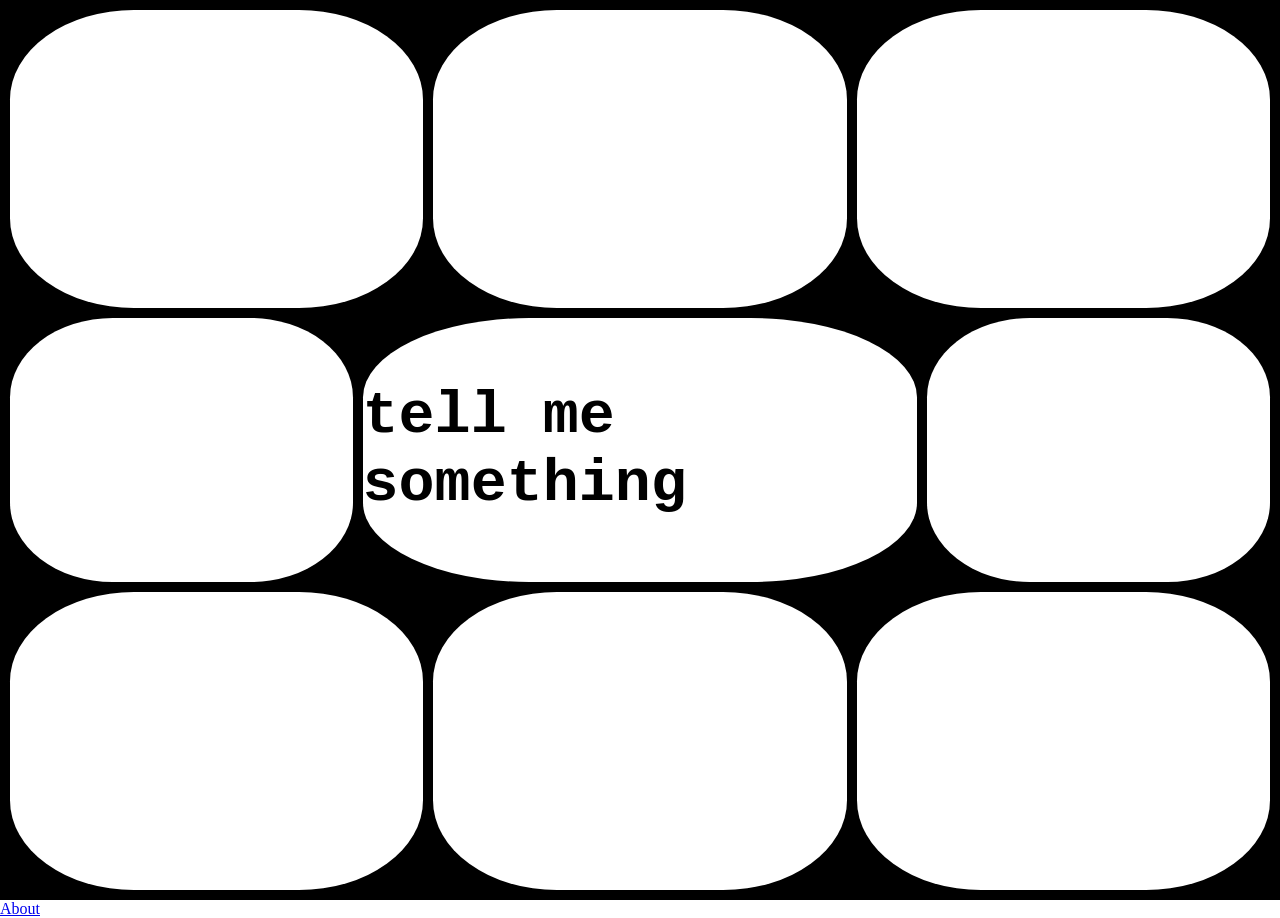
<file: index.html>
<!DOCTYPE html>
<html>
    <head>
        <title>project 2</title>
        <link rel="stylesheet" href="styles.css">
    </head>
    <body>

        <div class="container">
            <div class="top-container">
                <div class="box"></div>
                <div class="box"></div>
                <div class="box"></div>
            </div>
            <div class="middle-container">
                <div class="leftbox"></div>
                <div class="textbox">
                    <h2 id="overlay">tell me something</h2>
                </div>
                <div class="rightbox"></div>
            </div>
            <div class="bottom-container">
                <div class="box"></div>
                <div class="box"></div>
                <div class="box"></div>
            </div>
        </div>

        <script src="speech.js"></script>

        <script src="scripts.js"></script>

        <a href="about.html">About</a>

    </body>
</html>
</file>
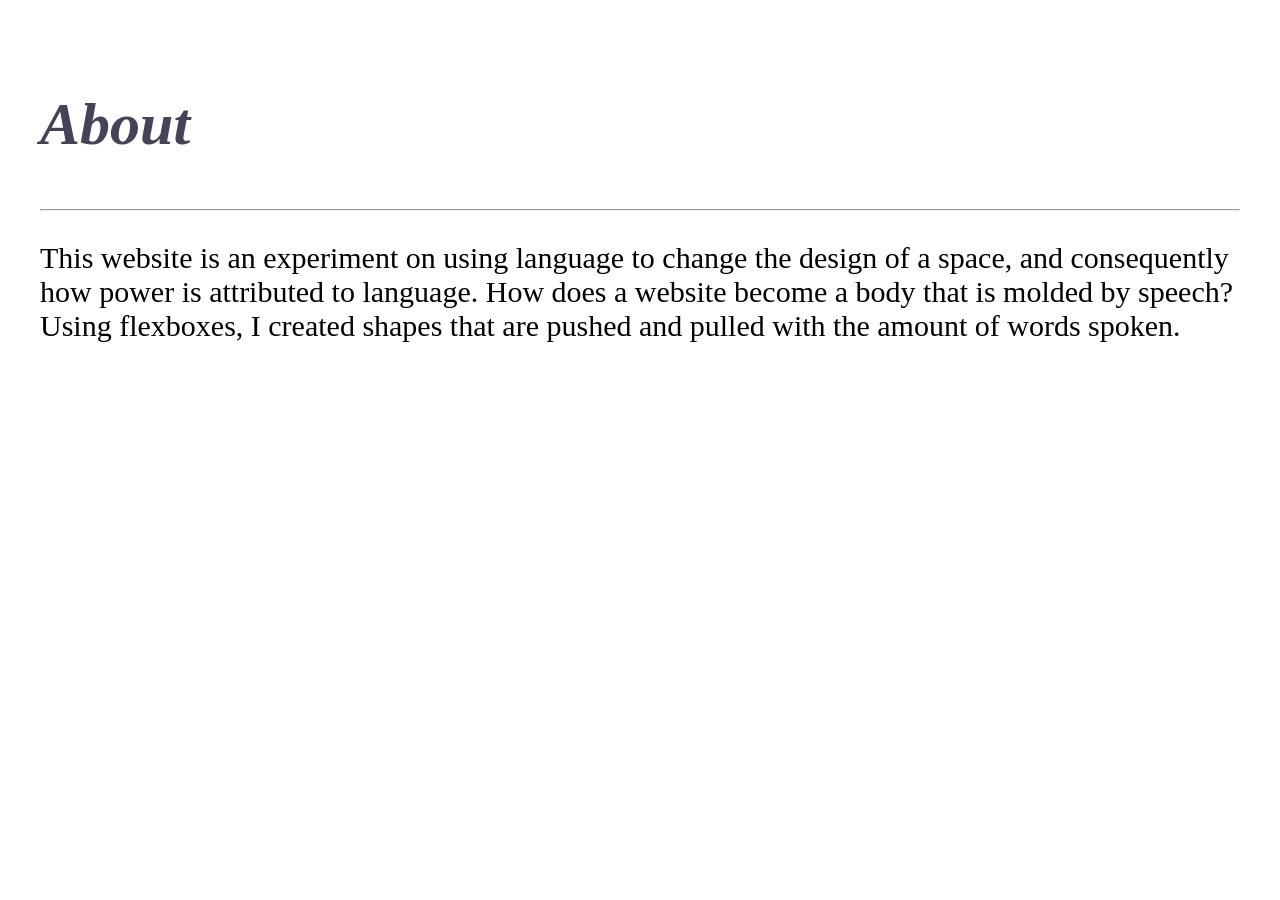
<file: about.html>
<!DOCTYPE html>
<html>
    <head>
        <title>about</title>
        <link rel="stylesheet" href="style.css">
    </head>
    <body>
        <h2>About</h2>
        <hr>
        <p>This website is an experiment on using language to change the design of a space, and consequently how power is attributed to language. How does a website become a body that is molded by speech? Using flexboxes, I created shapes that are pushed and pulled with the amount of words spoken.</p>
    </body>
</html>
</file>
<file: styles.css>
* {
    box-sizing: border-box
}

body {
    margin:0;
    padding:0;
}

h2 {
    color: black;
    font-size: 60px;
    font-family: 'Courier New', Courier, monospace;
}

.container {
    padding:10px;
    display:flex;
    flex-direction: column;
    background: black;
    height:100vh;
    width: 100vw;
    gap: 10px;
}

.top-container {
    display: flex;
    flex-direction: row;
    justify-content: space-between;
    height: 30%;
    width: 100%;
    gap:10px;
    justify-content: center;
    align-content: center;
    flex-grow: 1;
  }

.middle-container {
    display: flex;
    flex-direction: row;
    justify-content: space-between;
    height: 30%;
    width: 100%;
    gap:10px;
    justify-content: center;
    align-content: center;
}

.bottom-container {
    display: flex;
    flex-direction: row;
    justify-content: space-between;
    height: 30%;
    width: 100%;
    gap:10px;
    justify-content: center;
    align-content: center;
    flex-grow: 1;
}

.textbox {
    background:white;
    border-radius: 30%;
    height: 100%;
    align-content: center;
}

.leftbox {
    background:white;
    border-radius: 30%;
    width: 30%;
    height: 100%;
    flex-grow: 1;
    container-type: inline-size;
}

.rightbox {
    background:white;
    border-radius: 30%;
    width: 30%;
    height: 100%;
    flex-grow: 1;
}

.box {
    background:white;
    border-radius: 30%;
    height: 100%;
    width: 33%;
    flex-grow: 1;
}

.parent-container.is-large {
  background-color: red;
}
</file>
<file: style.css>
* {
    box-sizing: border-box
}

body {
    margin: 30px;
    padding: 10px;
}

h2 {
    font-size: 60px;
    font-style: italic;
    color: rgb(70, 67, 86);
}

p {
    font-size: 30px;
}
</file>
